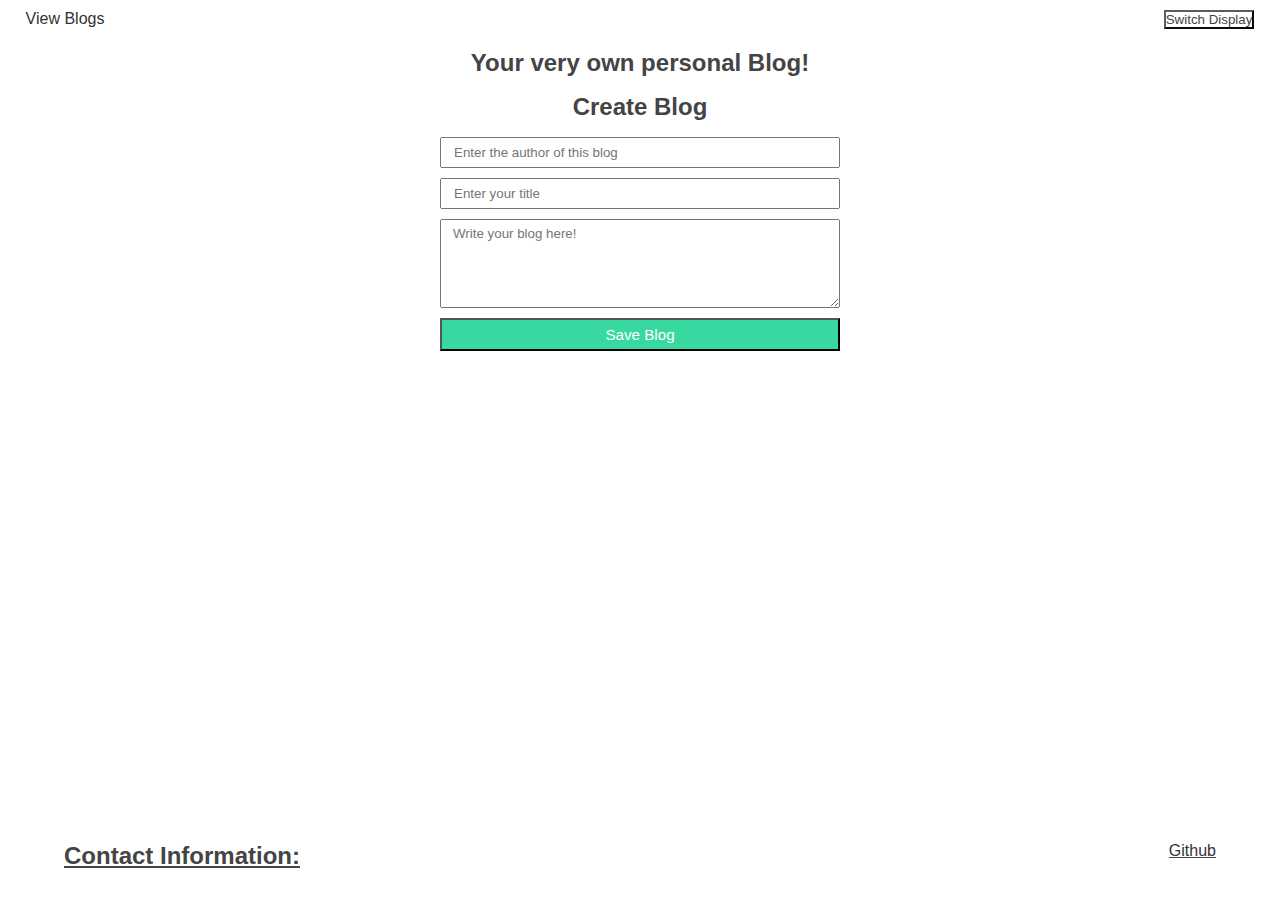
<file: index.html>
<!DOCTYPE html>
<html lang="en">
<head>
    <meta charset="UTF-8">
    <meta name="viewport" content="width=device-width, initial-scale=1.0">
    <title>BlogLog</title>
    <link rel="stylesheet" href="css/style.css">
    <link rel="stylesheet" href="css/forms.css">
</head>
<body>
    <header>
        <a href="./blog.html">View Blogs</a>
        <button id="light-dark" onclick="switchMode()">Switch Display</button>
    </header>

    <main>
        <h2 class="sub-text text-center"> Your very own personal Blog!</h2>
        <form id="blog-form">
            
            <h2 class="text-center">Create Blog</h2>
            <input id="author-input" type="text" placeholder="Enter the author of this blog" required>
            <input id="title-input" type="text" placeholder="Enter your title" required>
            <textarea id="blog-entry" rows="5" placeholder="Write your blog here!" required></textarea>
            <button>Save Blog</button>
        </form>
    </main>

    <footer>

        <h2 id="contact"> Contact Information:</h2>

        <a href="https://6358cy2024.github.io/professional_portfolio/">Github</a>
    </footer>
    <script src="js/form.js"></script>
    <script src="js/logic.js"></script>
</body>
</html>
</file>
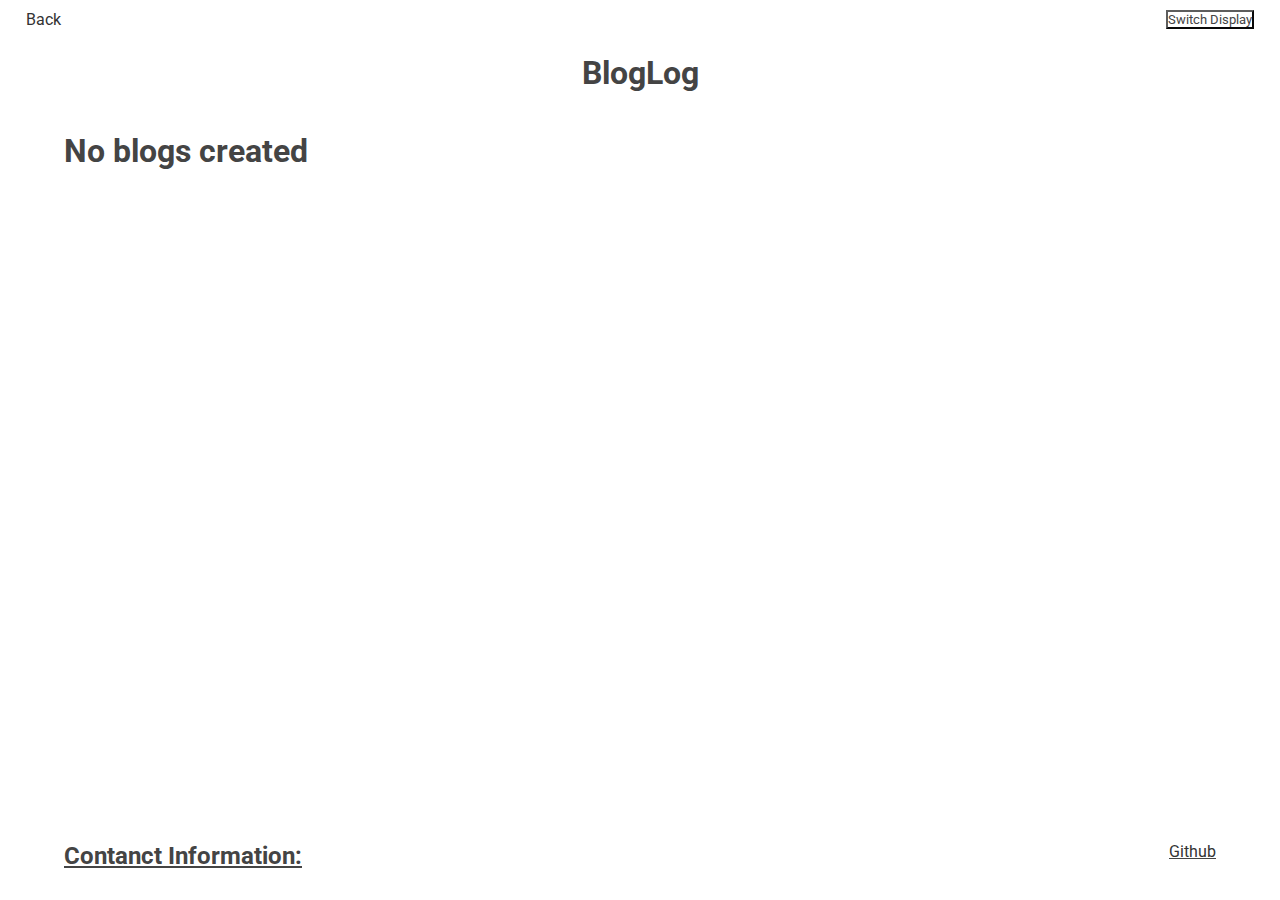
<file: blog.html>
<!DOCTYPE html>
<html lang="en">
<head>
    <meta charset="UTF-8">
    <meta name="viewport" content="width=device-width, initial-scale=1.0">
    <title>Blog Posts</title>
    <link rel="preconnect" href="https://fonts.googleapis.com">
    <link rel="preconnect" href="https://fonts.gstatic.com" crossorigin>
    <link href="https://fonts.googleapis.com/css2?family=Montserrat&family=Roboto:wght@300;400;700&display=swap" rel="stylesheet">
    <link rel="stylesheet" href="css/style.css">
    <link rel="stylesheet" href="css/blog.css">

</head>

<body>
    
    <header>
        <a href="./index.html">Back</a>
        <button id="light-dark">Switch Display</button>
    </header>

    
    <h1 class="head-text text-center"> BlogLog</h1>
    <h1 id="blogs-header">No blogs created</h1>


    <!-- <h3 class="blog-header">You have not created any blogs.</h3> -->
    <main class="container"></main>


    <script src="js/blog.js"></script>
    <script src="js/logic.js"></script>
    <footer>
        <h2 id="contact"> Contanct Information:</h2>
        <a href="https://github.com/6358cy2024">Github</a>
    </footer>
</body>
</html>
</file>
<file: css/forms.css>
form#blog-form {
    display: flex;
    flex-direction: column;
    width: 400px;
    margin: 0 auto;
}

form > * {
    margin-bottom: 10px;
    padding: 6px 12px;
}

form button {
    background: #38d9a1;
    color: #fff;
    font-size: .95rem;
}
</file>
<file: css/blog.css>
#blogs-header{
    margin: 25px 0 25px 5%; /* Top right bottom left*/
}

main.container{
    padding: 10px 5%;
    display: grid;
    grid-template-columns: repeat(2,1fr);
    gap: 15px;
    
}

.blog > * {
    margin: 5px 0;

}

.blog p.blog-text{
    font-weight: 700;
}


#header-text {
    margin: 5%;
}
</file>
<file: css/style.css>
/* RESETS */
* {
    margin: 0;
    padding: 0;
    box-sizing: border-box;
    font-family: 'Roboto', sans-serif;
    color: #444;
  }
  
body, html {
    height: 100%;
}

body {
    display:flex;
    flex-direction:column;
}

a {
    text-decoration: none;
    color: #333;
}
button {
    cursor: pointer;
}

/* GLOBAL/REUSABLE CLASSES */
.text-center {
    text-align: center;
}
.head-text {
    margin: 15px 0;
}
.sub-text {
    margin: 10px;
}
/* Custom styles */
header{
    display:flex;
    justify-content: space-between;
    padding: 10px 2%;
}

#light-dark {
    background-color: white;
    border-color: rgb(93, 93, 93);
}
.dark {
    background-color: rgb(93, 93, 93);
}
.dark *{
    color: white;
}
.dark #light-dark {
    color: black;
    border-color: white;
}

main {
    flex:1;
}

footer{
    display:flex;
    bottom:0;
    /* a static height is not good, make sure to use the padding and margins */
    justify-content: space-between;
    text-decoration: underline;
    padding: 30px 5%;
}
</file>
